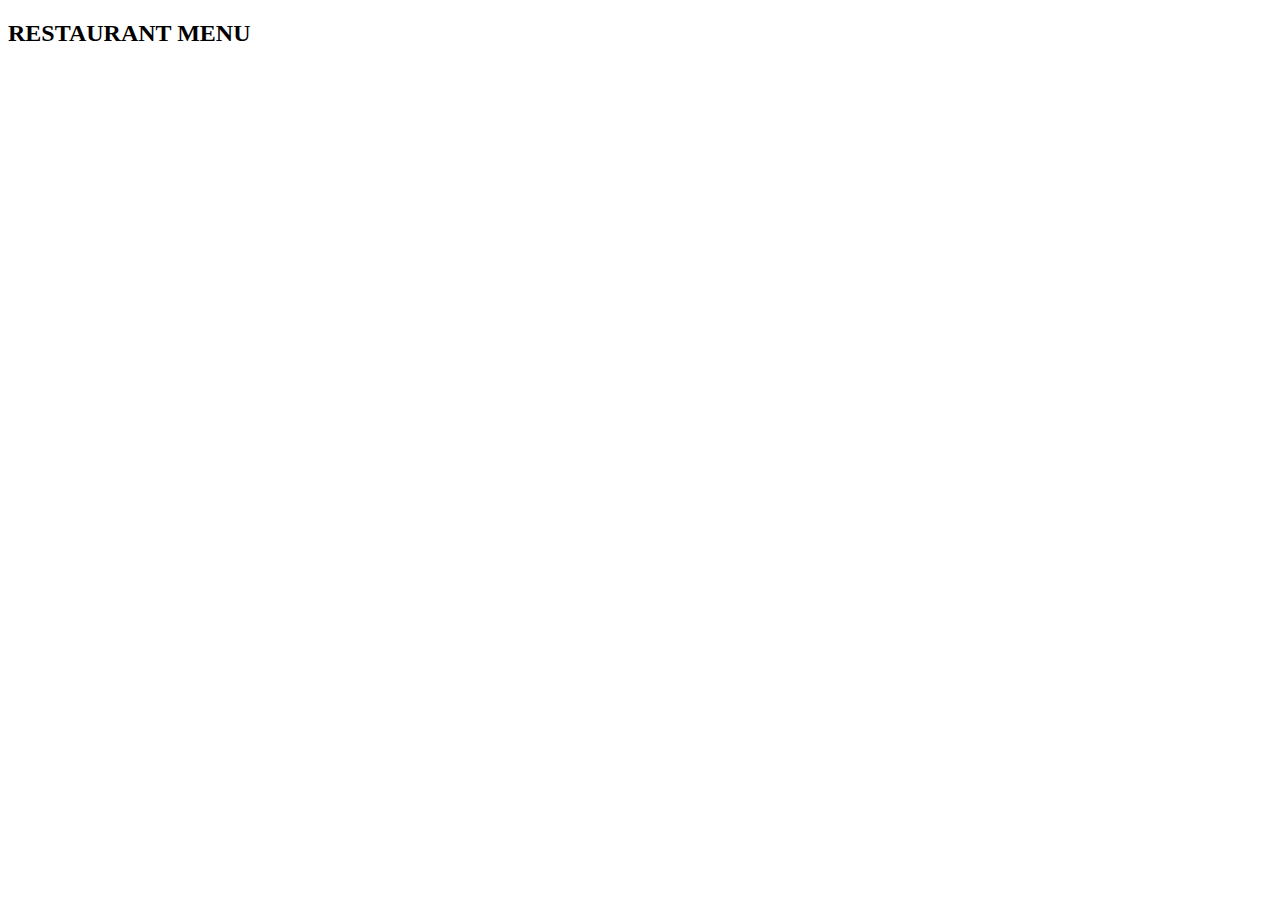
<file: restaurant-page.html>
<!DOCTYPE html>
<html lang="en">
  <head>
    <meta charset="UTF-8" />
    <meta http-equiv="X-UA-Compatible" content="IE=edge" />
    <meta name="viewport" content="width=device-width, initial-scale=1.0" />
    <title>Restaurant</title>
  </head>
  <body>
    <section>
      <h2 class="section-title" id="rest-menu">RESTAURANT MENU</h2>
    </section>
  </body>
</html>
</file>
